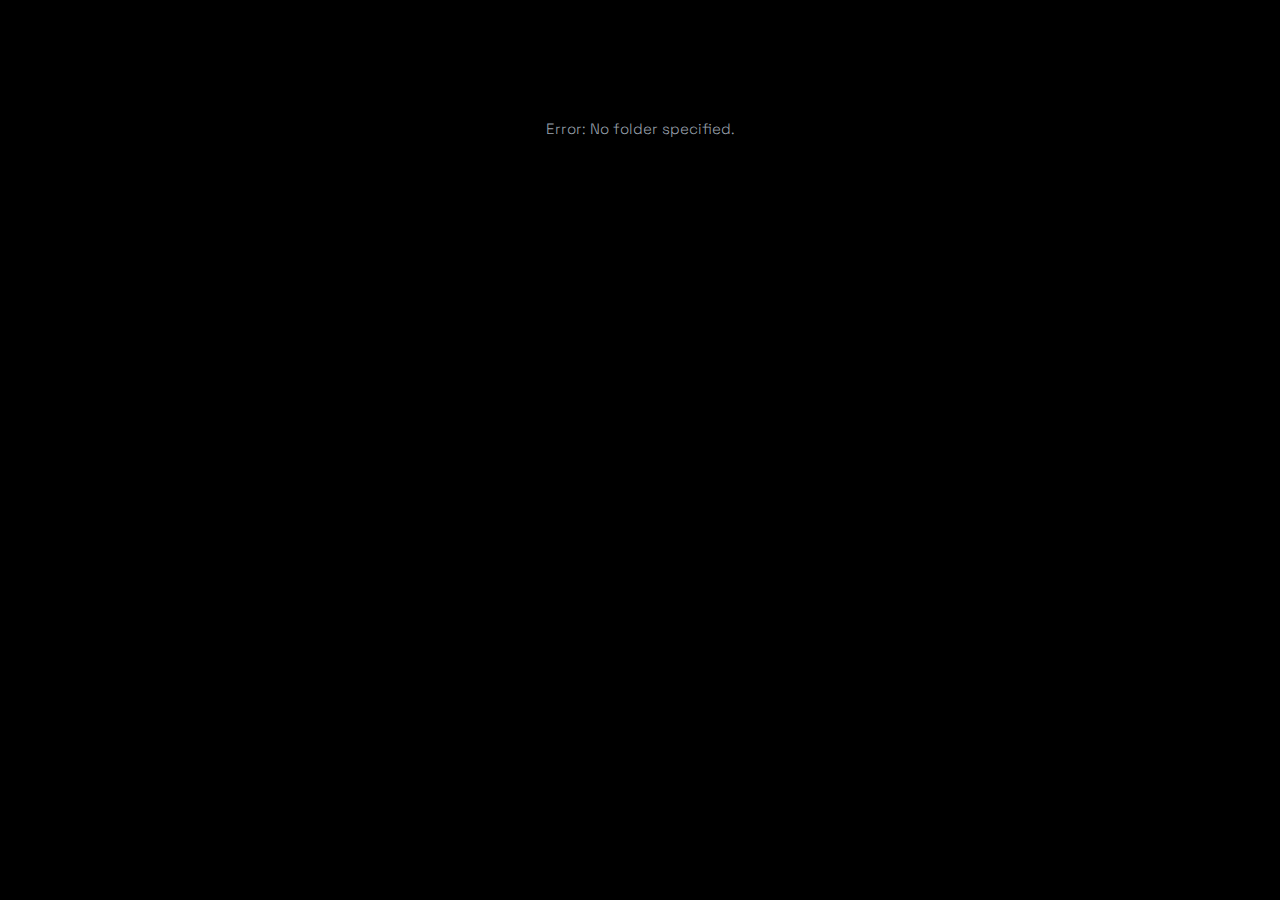
<file: projects.html>
<!DOCTYPE html>
<html lang="en">
<head>
    <meta charset="UTF-8">
    <meta name="viewport" content="width=device-width, initial-scale=1.0">
    <title>Project Details</title>
    <link rel="stylesheet" href="style.css">
    <style>
        body {
            font-family: Arial, sans-serif;
            margin: 0;
            padding-top: 100px;
            background-color: #000;
            color: white;
        }

        .container {
            display: flex;
            flex-direction: column;
            align-items: flex-start; /* Align all child elements (including title) to the left */
            justify-content: center;
            min-height: 100vh;
            width: 40%;
            margin: 0 auto; /* Center the container itself */
            padding: 0 10px; /* Add padding to align with the title better */
        }


        .image-grid {
            display: grid;
            grid-template-columns: repeat(2, 1fr);
            /* gap: 10px; */
            row-gap: 20px;
            /* padding: 10px; */
            margin: 0;
            padding: 0;
            justify-items: center; 
        }

        .image-grid img {
            width: 80%; 
            max-width: 400px; 
            height: auto;
            border-radius: 24px;
            box-shadow: 0 4px 6px rgba(0, 0, 0, 0.3);
            transition: transform 0.2s ease;
            animation: fadeInUp 1s ease-in-out;
        }

        /* Adjust the number of columns based on screen size */
        @media (max-width: 1200px) {
            .image-grid {
                grid-template-columns: repeat(2, 1fr); /* 2 columns for screens <= 1200px */
            }
        }

        @media (max-width: 768px) {
            .image-grid {
                grid-template-columns: repeat(1, 1fr); /* 1 column for screens <= 768px */
            }

            .container {
                width: 80%;
            }
        }


        @keyframes fadeInUp {
            0% {
                opacity: 0;
                transform: translateY(60px);
            }
            100% {
                opacity: 1;
                transform: translateY(0);
            }
        }

        #project-title {
            margin: 0;
            font-family: 'Space Grotesk', sans-serif;
            font-size: 40px;
            font-weight: 400;
            text-align: center;
            line-height: 1.3;
            color: var(--text-color);
            animation: fadeInUp 1s ease-in-out;
            transition: color 0.4s ease;
            width: 100%;
            max-width: 800px;
        }

        #description {
            text-align: center;
        }

        @media (max-width: 480px) {
            #project-title {
                font-size: 24px;
            }

            .container {
                width: 90%;
            }
        }

        .video-player {
            width: 350px; /* Default width */
            border-radius: 24px;
            box-shadow: 0 4px 6px rgba(0, 0, 0, 0.3);
            animation: fadeInUp 1s ease-in-out;
        }

        @media (max-width: 480px) {
            .video-player {
                width: 250px; /* Adjust width for mobile */
            }
        }

        /* #github-link {

        } */
    </style>
</head>
<body>
    <div class="container">
        <h1 id="project-title" style="font-size: 24px">Project Images</h1>
        <p id="description"></p>

        <br>
        <!-- <a class="github-link" id="github-link" style="color: #4285F4;">Open in Github</a> -->

        <!-- <a href="https://github.com/RubenD582/" target="_blank" id="github-link">
            <img src="assets/images/github.svg" alt="GitHub" class="social-icon" style="width: 24px; height: 24px">
        </a> -->

        <br><br><br>
        <div class="image-grid" id="imageGrid"></div>
    </div>


    <script>
        // Get the folder name from the query parameter
        const params = new URLSearchParams(window.location.search);
        const folder = params.get('folder');
        const number = params.get('number');
    
        if (!folder) {
            document.body.innerHTML = "<p>Error: No folder specified.</p>";
        } else {
            let isVideo = false;

            let githubLink = null;
            const title = document.getElementById('project-title');
            const description = document.getElementById('description');
            if (folder == 'discovery') {
                description.innerHTML = "Developed a Discovery Insure clone using Flutter and Python, integrating Safe Routes with real-time, OSRM-powered routing to optimize user safety by dynamically avoiding high-risk areas."
                title.innerHTML = "Discovery Safe Routes"

                githubLink = "https://github.com/RubenD582/Safe-Routes"
            } else if (folder == 'netflix') {
                description.innerHTML = "A responsive Netflix clone built with Flutter and Python, integrating The Movie Database API to display the latest, popular, and newly released movies. The Python backend retrieves movie data, which is accessed by the Flutter frontend, also featuring a video player to stream trailers for selected movies."
                title.innerHTML = "Netflix clone with TMDB"

                githubLink = "https://github.com/RubenD582/Netflix"
            } else if (folder == 'NWU') {
                description.innerHTML = "A messaging app built with Flutter and Firebase for a university project, featuring user authentication, group creation, announcements, and a ChatGPT-powered AI assistant."
                title.innerHTML = "Second year project"
            } else if (folder == 'chat') {
                description.innerHTML = "An interactive messaging app built with Flutter, Node.js, and MongoDB, allowing users to resize, drag and drop messsages, and combine emojis. It features token-based authentication, real-time messaging with WebSocket, and an encrypted AES MongoDB database for secure user data storage."
                title.innerHTML = "Interactive chat application"
            } else if (folder == 'chess') {
                description.innerHTML = "Import a chess PGN and receive evaluations of your moves using Stockfish, similar to the analysis provided on Chess.com."
                title.innerHTML = "Chess analysis"
                isVideo = true;

                githubLink = "https://github.com/RubenD582/Chess-Evaluation"
            } else if (folder == 'mario') {
                description.innerHTML = "An AI designed to play Super Mario Bros., developed from scratch using the NEAT (NeuroEvolution of Augmenting Topologies) algorithm. This AI dynamically learns and evolves strategies to navigate levels efficiently."
                title.innerHTML = "Super mario AI"
                isVideo = true;

                githubLink = "https://github.com/RubenD582/SuperMarioAI"
            } else if (folder == 'ai') {
                description.innerHTML = "An AI made entirely from scratch, without using additional libraries in Python using Pygame. This AI uses the NEAT algorithm to learn how to play flappy bird."
                title.innerHTML = "Flappy bird AI"
                isVideo = true;

                githubLink = "https://github.com/RubenD582/FlappyBird-AI"
            }

            if (githubLink != null) {
                description.innerHTML += ` <span><a href="${githubLink}" style="color: #4285F4; cursor: pointer">Open in Github</a></span>`
            }
    
            const imageGrid = document.getElementById('imageGrid');
    
            if (isVideo) {
                imageGrid.innerHTML = ''; // Ensure no previous content exists

                const video = document.createElement('video');
                video.src = `assets/images/${folder}/screen1.mp4`; // Path to video file
                video.controls = true;
                video.classList.add('video-player'); // Apply CSS class

                imageGrid.appendChild(video); // Add the video to the grid
            } else {
                // Dynamically create image elements
                for (let i = 1; i <= number; i++) {
                    const img = document.createElement('img');
                    img.src = `assets/images/${folder}/screen${i}.png`; // Construct image path
                    img.alt = `Screen ${i}`;
                    imageGrid.appendChild(img);
                }
            }
        }
    </script>
    
</body>
</html>
</file>
<file: style.css>
@import url('https://fonts.googleapis.com/css2?family=Playfair+Display:wght@400;700&family=Space+Grotesk:wght@300;400;700&display=swap');

:root {
    --bg-color: #000;
    --text-color: white;
    --secondary-text-color: rgb(156, 163, 175);
    --skill-bg-color: rgba(156, 163, 175, 0.25);
    --hr-background-color: rgba(255, 255, 255, 0.2);
    --hover-skill-bg-color: #3e3e5e;
    --icon-filter: invert(0);
}

.light-theme {
    --bg-color: #ffffff;
    --text-color: #000000;
    --secondary-text-color: #818995;
    --skill-bg-color: rgba(118, 118, 118, 0.1);
    --hover-skill-bg-color: #cbd5e0;
    --hr-background-color: rgba(0, 0, 0, 0.2);
    --icon-filter: invert(1);
}

body {
    background-color: var(--bg-color);
    color: var(--text-color);
    transition: background-color 0.4s ease, color 0.4s ease;
    display: grid;
    place-items: center;
    /* height: 100vh; */
    margin-top: 15%;
    padding: 0;
}

.about {
    width: 40%;
}

@media (max-width: 1400px) {
    .about {
        width: 70%; 
    }
}


@media (max-width: 768px) {
    .about {
        width: 100%; 
    }
}

#title {
    margin: 25px 20px 10px 0;
    font-family: 'Space Grotesk', sans-serif;
    font-size: 40px;
    font-weight: 400;
    text-align: left;
    line-height: 1.3;
    color: var(--text-color);
    animation: fadeInUp 1s ease-in-out;
    transition: color 0.4s ease;
    width: 100%;
    max-width: 800px;
}

#subtitle {
    line-height: 1.8;
    animation: fadeInUp 1s ease-in-out;
}

h2 {
    font-family: 'Playfair Display', serif;
    font-size: 22px;
    font-weight: 500;
    margin: 0;
    animation: fadeInUp 1s ease-in-out;
    color: var(--text-color);
}

.section {
    font-family: 'Space Grotesk', sans-serif;
    color: var(--text-color);
    margin-bottom: 25px;
    animation: fadeInUp 1s ease-in-out;
    transition: color 0.4s ease;
    margin-top: 150px;
    font-size: 28px;
}

p {
    font-family: 'Space Grotesk', sans-serif;
    font-size: 15px;
    font-weight: 300;
    line-height: 1.8;
    color: var(--secondary-text-color);
    animation: fadeInUp 1s ease-in-out;
    text-align: left;
}

.skills-container {
    display: flex;
    flex-wrap: wrap;
    justify-content: center;
    gap: 8px;
    animation: fadeInUp 1s ease-in-out;
}

.skill {
    padding: 10px 15px;
    font-family: 'Space Grotesk', sans-serif;
    font-size: 13px;
    font-weight: 300;
    text-align: center;
    color: var(--secondary-text-color);
    background-color: var(--skill-bg-color);
    border-radius: 20px;
    cursor: default;
}

.hidden {
    opacity: 0;
    transform: translateY(60px);
    transition: all 1s;
}

.show {
    transform: translateY(0);
    opacity: 1;
}

@keyframes fadeInUp {
    0% {
        opacity: 0;
        transform: translateY(60px);
    }
    100% {
        opacity: 1;
        transform: translateY(0);
    }
}

#theme-toggle {
    position: fixed;
    top: 20px;
    right: 20px;
    background: none;
    border: none;
    font-size: 1.5rem;
    cursor: pointer;
    z-index: 1000;
}

.projects {
    display: flex;
    flex-direction: column;
    gap: 20px;
    font-size: 14px;
    color: var(--text-color);
}

.project {
    padding: 15px;
    border-radius: 5px;
    animation: fadeInUp 1s ease-in-out;
    cursor: pointer;
    transition: transform 0.2s ease;
    opacity: 0;
}

.projects h2 {
    font-size: 18px;
    font-weight: 400;
    margin-bottom: 10px;
    color: var(--text-color);
}

.experience-container {
    word-wrap: break-word;
}

.experience-item {
    display: grid;
    grid-template-columns: 100px 1fr;
    gap: 20px;
    align-items: start;
}

.year p, .description p {
    font-size: 15px;
    transition: color 0.4s ease;
}

.about-me {
    display: flex;
    flex-direction: column;
    align-items: flex-end;
    /* margin-top: 100px; */
    padding-right: 10px;
}

.about-text {
    text-align: right;
    margin: 0;
}

.project-item {
    display: flex;
    flex-direction: column;
    align-items: center;
    gap: 10px;
}

.project-item img {
    border-radius: 10px;
    cursor: pointer;
}

.project-description p {
    font-size: 15px;
    transition: color 0.4s ease;
    margin: 10px 0;
}

.project-hidden {
    opacity: 0;
    /* transform: translateY(100%); */
    transition: all 2s;
}

.project-show {
    /* transform: translateY(0); */
    opacity: 1;
}


@media (min-width: 768px) { /* On desktop and larger screens */
    .projects {
        flex-direction: row; /* Display the project items side by side */
        flex-wrap: wrap;
        justify-content: space-between;
    }

    .project-item {
        flex-direction: row; /* Stack images and text next to each other */
        align-items: flex-start; /* Align the image and text at the top */
        gap: 20px; /* Space between the image and text */
    }

    .project-item img {
        max-width: 250px; /* Limit image size for desktop */
        height: auto;
    }
}

.video-modal {
    display: none;
    position: fixed;
    top: 0;
    left: 0;
    width: 100%;
    height: 100%;
    background-color: rgba(0, 0, 0, 0.9);
    z-index: 1000;
    justify-content: center;
    align-items: center;
}

.close-button {
    position: absolute;
    top: 10px;
    right: 20px;
    background: transparent;
    border: none;
    font-size: 20px;
    color: white;
    cursor: pointer;
    z-index: 1100;
}

.image-container {
    position: relative;
    display: inline-block;
    cursor: pointer;
    margin: 0px;
}



.image-container img {
    display: block;
    border-radius: 10px;
    transition: transform 0.3s ease;
}

.image-container:hover img {
    transform: scale(0.95);
}

.hover-overlay {
    position: absolute;
    top: 0;
    left: 0;
    width: 100%;
    height: 100%;
    background-color: rgba(0, 0, 0, 0.5);
    border-radius: 10px;
    display: flex;
    justify-content: center;
    align-items: center;
    color: white;
    font-size: 14px;
    font-weight: bold;
    opacity: 0;
    transition: opacity 0.3s ease;
    pointer-events: none;
}

.image-container:hover .hover-overlay {
    opacity: 1;
}

.carousel-modal {
    display: flex; /* Enable centering */
    justify-content: center;
    align-items: center;
    position: fixed;
    top: 0;
    left: 0;
    width: 100%;
    height: 100%;
    background-color: rgba(0, 0, 0, 0.9);
    z-index: 1000;
}

.carousel-container {
    position: relative; /* Position container for button placement */
    display: flex;
    flex-direction: column;
    align-items: center;
    justify-content: center;
}

#carousel-image {
    width: 400px;
    border-radius: 10px;
}

.carousel-controls {
    position: absolute;
    top: 50%;
    width: 100%; /* Take full width of the container */
    display: flex;
    justify-content: space-between; /* Buttons at the edges */
    transform: translateY(-50%);
}

.carousel-controls button {
    background: rgba(255, 255, 255, 0.2); /* Semi-transparent buttons */
    border: none;
    color: white;
    font-size: 20px;
    padding: 9px 10px;
    border-radius: 50%;
    cursor: pointer;
    transition: background 0.3s ease;
}

.carousel-controls button:hover {
    background: rgba(255, 255, 255, 0.4); /* Lighter hover effect */
}


.social-icons {
    display: flex;
    justify-content: center;
    gap: 20px;
    margin-top: 20px;
}

.social-icon {
    width: 18px;
    height: 18px;
    filter: var(--icon-filter); /* Use the variable for SVG fill */
    transition: transform 0.3s ease, filter 0.3s ease; 
    animation: fadeInUp 1s ease-in-out;
}

a {
    text-decoration: none;
    animation: fadeInUp 1s ease-in-out;
}

.social-icon:hover {
    transform: scale(1.2);
}

hr {
    border: 0;
    height: 1px;
    background-color: var(--hr-background-color); 
    animation: fadeInUp 1s ease-in-out;
    margin: 20px 0;
}

@media (max-width: 768px) {
    body {
        margin: 40% 5% 5% 5%;
    }

    #title {
        font-size: 32px;
        width: 100%;
    }

    h2 {
        font-size: 20px;
    }

    .skills-container {
        gap: 6px;
    }

    .project-item {
        flex-direction: column;
    }

    .experience-item {
        grid-template-columns: 1fr;
        gap: 0px;
    }

    p {
        font-size: 15px;
    }

    .carousel-container {
        padding: 15px;
    }

    #carousel-image {
        width: 80%;
        border-radius: 10px;
    }

    .image-container {
        position: relative;
        display: inline-block;
        cursor: pointer;
        /* margin-top: 50px; */
    }
}

@media (max-width: 480px) {
    #title {
        font-size: 32px;
    }

    h2 {
        font-size: 18px;
    }

    .project-item img {
        max-width: 100%;
    }

    p {
        font-size: 13px;
    }

    .project-description p {
        font-size: 13px;
    }

    .year p, .description p {
        font-size: 13px;
    }

    .section {
        margin-top: 100px;
    }
}
</file>
